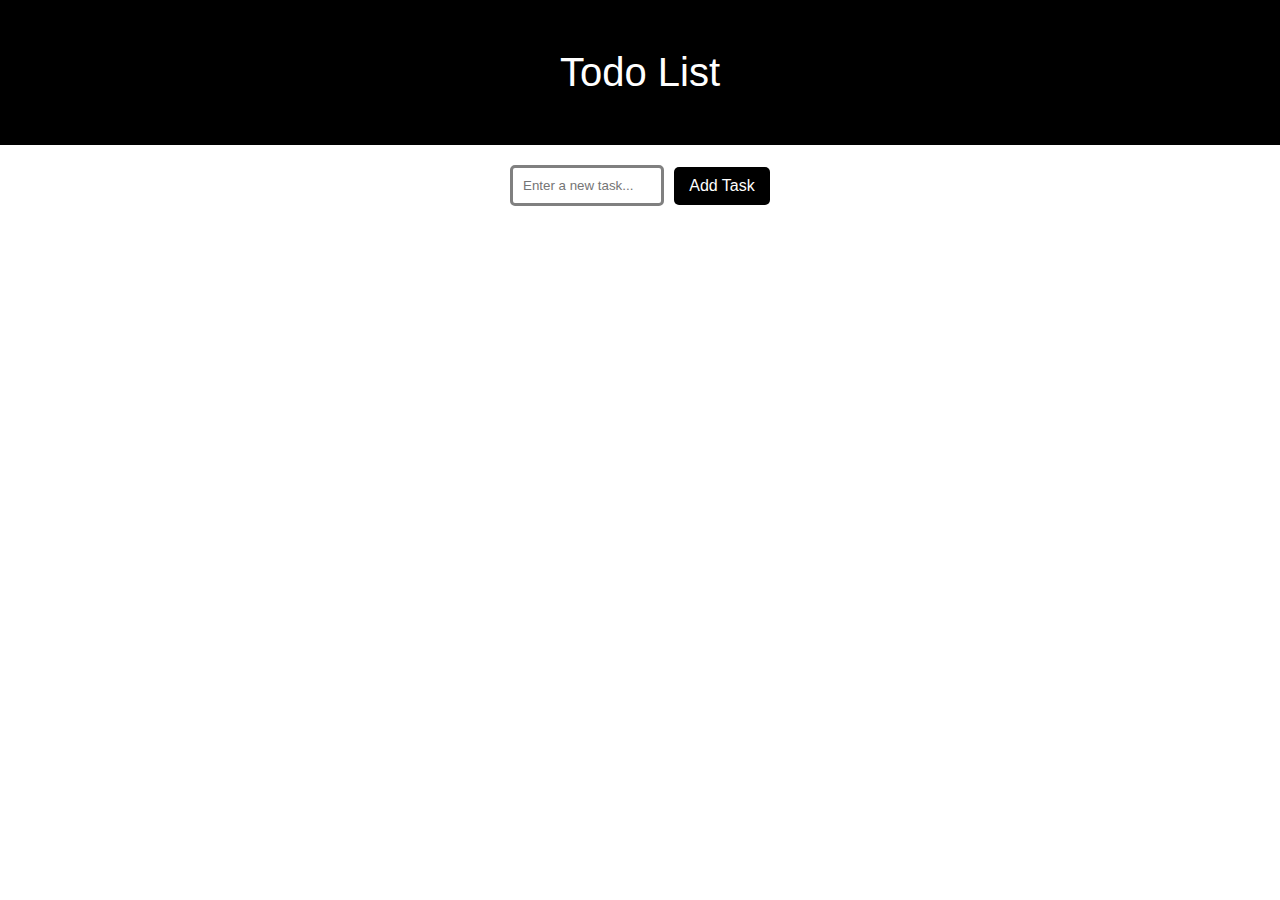
<file: index.html>
<!DOCTYPE html>
<html>
<head>
    <title>Todo List</title>
    <link rel="stylesheet" href="https://cdnjs.cloudflare.com/ajax/libs/font-awesome/4.7.0/css/font-awesome.min.css">
    <link rel="stylesheet" href="todo.css">
</head>
<body>
    
<header>Todo List</header>
<form>
<input type="text" id="todoInput" placeholder="Enter a new task...">
<button id="add-task-btn" onclick="addTask()">Add Task</button>
</form>
<div class="list">
<ul id="todoList"></ul>
</div>

<script src="todo.js"></script>
</body>
</html>
</file>
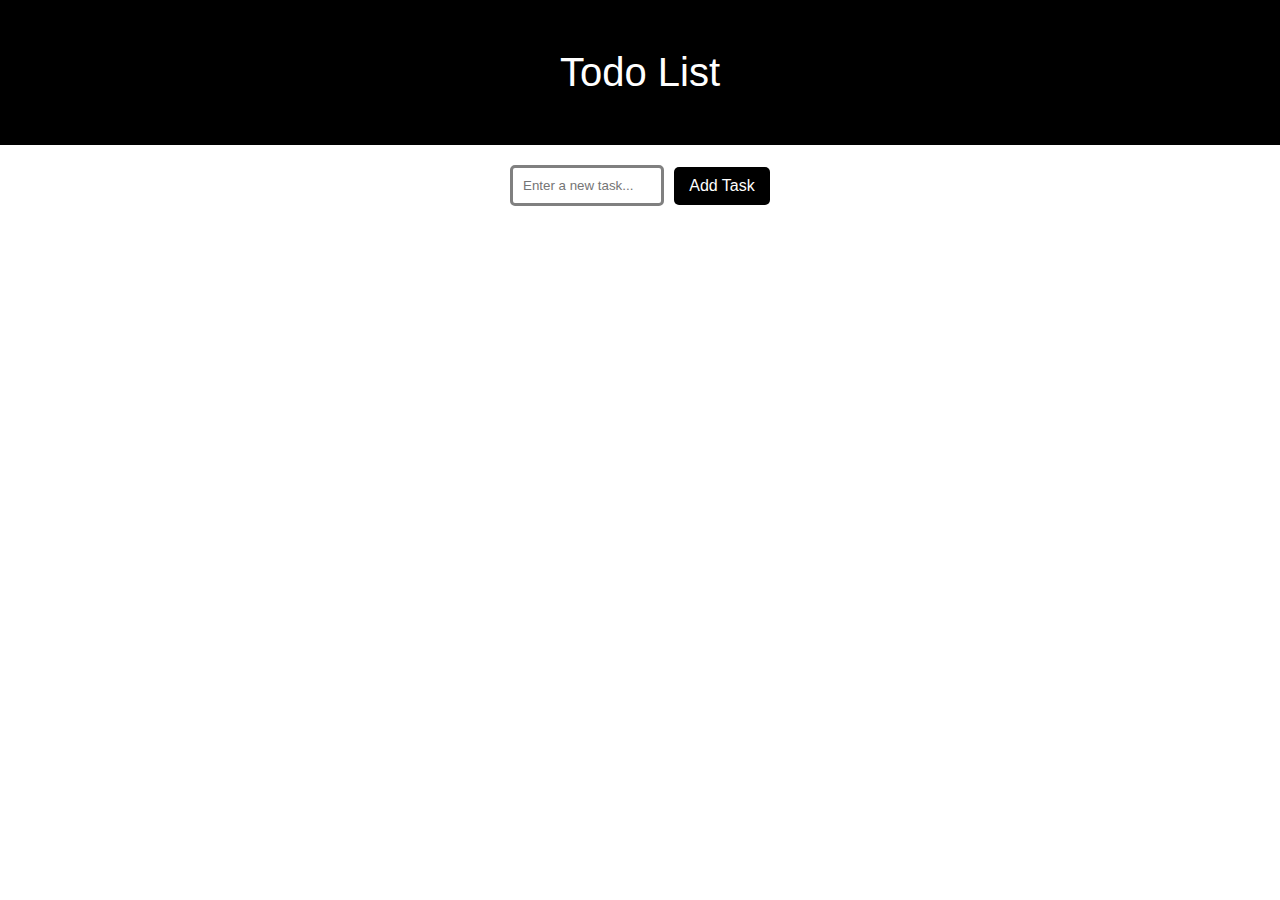
<file: todo.html>
<!DOCTYPE html>
<html>
<head>
    <title>Todo List</title>
    <link rel="stylesheet" href="https://cdnjs.cloudflare.com/ajax/libs/font-awesome/4.7.0/css/font-awesome.min.css">
    <link rel="stylesheet" href="todo.css">
</head>
<body>
    
<header>Todo List</header>
<form>
<input type="text" id="todoInput" placeholder="Enter a new task...">
<button id="add-task-btn" onclick="addTask()">Add Task</button>
</form>
<div class="list">
<ul id="todoList"></ul>
</div>

<script src="todo.js"></script>
</body>
</html>
</file>
<file: todo.css>
body{
    font-family: Arial,sans-serif;
    margin: 0;
    padding: 0;
 }

  header {
    background-color: black;
    color: white;
    padding: 50px;
    text-align: center;
    font-size: 40px;
  }
    form {
        display: flex;
        justify-content: center;
        align-items: center;
        margin-top: 20px;
      }

    input[type="text"] {
        padding: 10px;
        border: none;
        border-radius: 5px;
        margin-right: 10px;
        width: 10%;
        border: solid gray;
    }

#add-task-btn {
    background-color: black;
    color: white;
    padding: 10px;
    border: none;
    border-radius: 5px;
    cursor: pointer;
    width: 7.5%;
    font-size: 16px;
}

.list{
    display: flex;
    justify-content: center;
    align-items: center;
  }

ul {
    list-style-type: none;
    padding: 0px;
    margin-top: 20px;
    width: 20%;
}

li {
    display: flex;
    justify-content: space-between;
    align-items: center;
    padding: 10px;
    border-bottom: 1px solid #ddd;
    font-size: 20px;
}

 .fa-check{
    margin-right: 10px;
    color: green;
    cursor: pointer;
 }
 
 .fa-trash{
    color: red;
    cursor: pointer;
    margin-left: 10px;

 }
 
 .completed{
   text-decoration:line-through;
   color: #ddd;
 }
</file>
